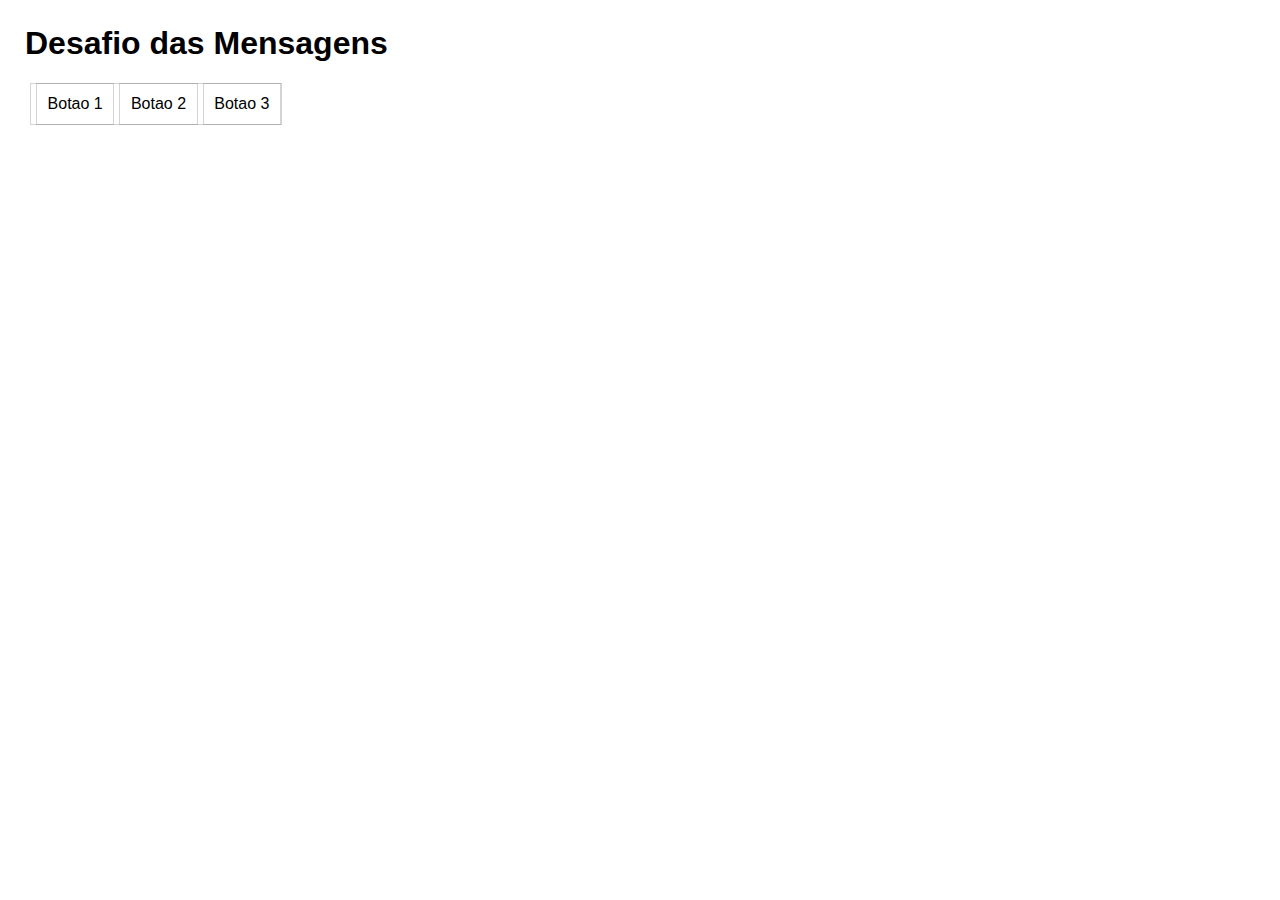
<file: desafios/ex01/index.html>
<!DOCTYPE html>
<html lang="pt-br">
<head>
    <meta charset="UTF-8">
    <meta name="viewport" content="width=device-width, initial-scale=1.0">
    <title>Botoes</title>
    <link rel="stylesheet" href="style.css">
    <style>
        
    </style>
</head>
<body>
    <h1>Desafio das Mensagens</h1>

    <div id="botoes">
        <div class="click" onclick="click1()">Botao 1</div>
        <div class="click" onclick="click2()">Botao 2</div>
        <div class="click" onclick="click3()">Botao 3</div>
    </div>

    <script>

        
    </script>
    <script src="script.js"></script>
</body>
</html>
</file>
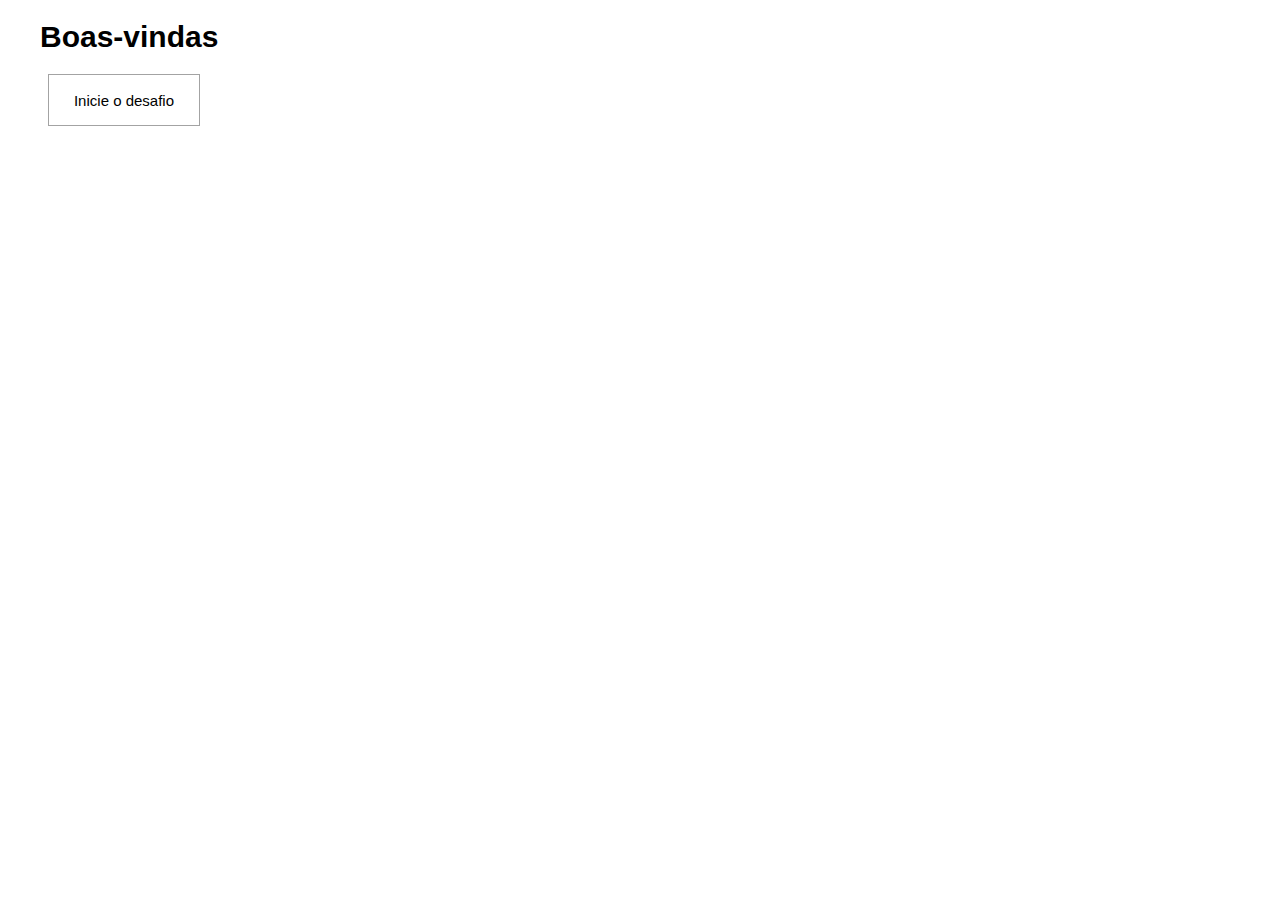
<file: desafios/ex02/index.html>
<!DOCTYPE html>
<html lang="en">
<head>
    <meta charset="UTF-8">
    <meta name="viewport" content="width=device-width, initial-scale=1.0">
    <title>Boas Vindas</title>
    <style>
        body, html {
            font-family: Arial, Helvetica, sans-serif;
            box-sizing: border-box;
            font-size: 15px;
            margin: 0;
            padding: 0;
        }

        div {
            border: 1px solid rgba(28, 27, 27, 0.402);

            width: 150px;
            height: 50px;
            
            justify-content: center;
            align-items: center;
            display: flex;

            margin-left: 48px;

            cursor: pointer;
        }

        h1 {
            margin-left: 40px;
        }

       
    </style>
</head>
<body>
    
        <h1>Boas-vindas</h1>
        <div onclick="desafio()">
            Inicie o desafio
        </div>
    

        <script>

            let name 
            let age 

            function desafio() {
                name = window.prompt('Qual o seu nome?')
                age = window.prompt('Ola, ' + name + '! Quantos anos voce tem?')

                window.alert('Acabei de conhecer o ' + name + ', que tem ' + age + ' anos de idade!' )
            }
        </script>
</body>
</html>
</file>
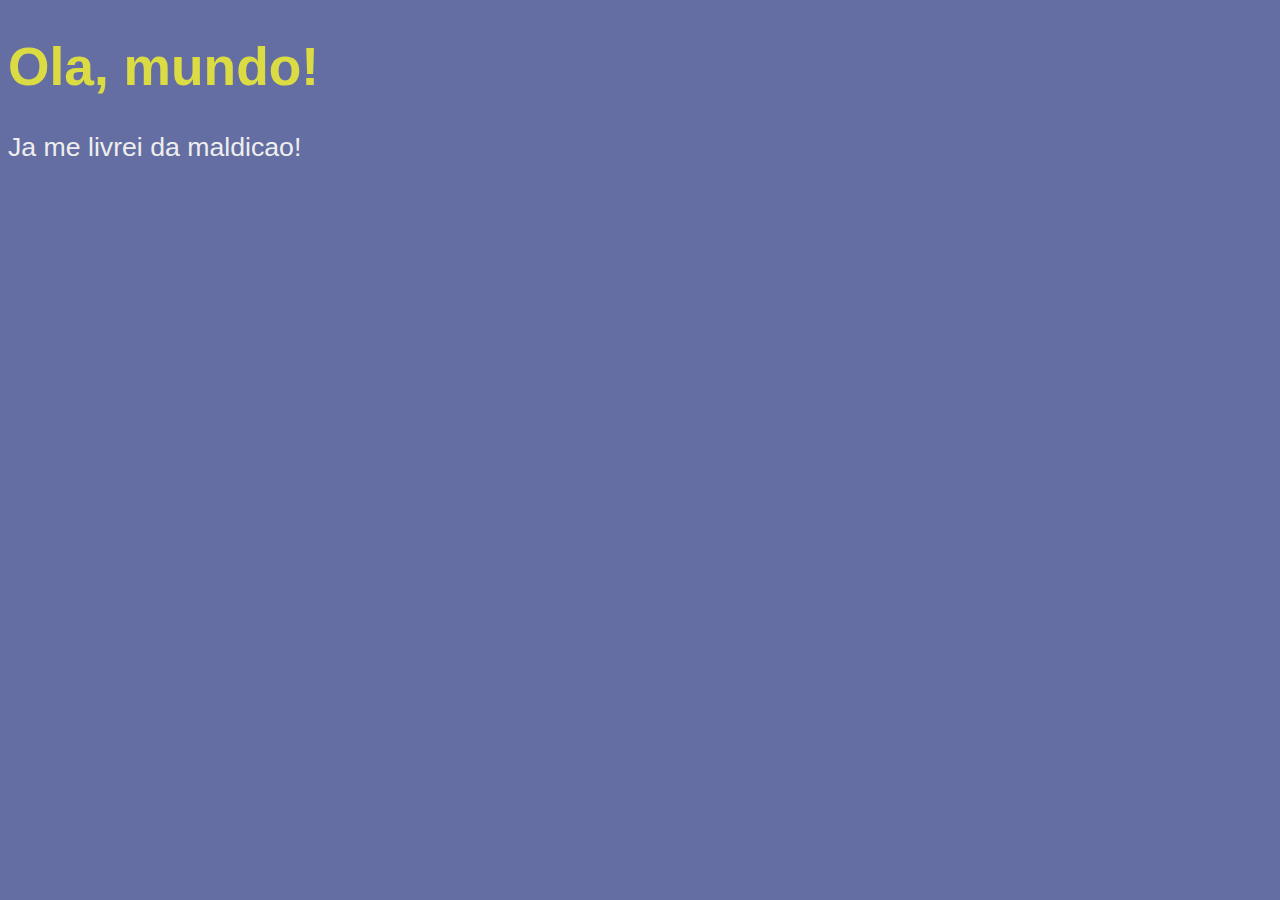
<file: aula04/ex001.html>
<!DOCTYPE html>
<html lang="pt-br">
<head>
    <meta charset="UTF-8">
    <meta http-equiv="X-UA-Compatible" content="IE=edge">
    <meta name="viewport" content="width=device-width, initial-scale=1.0">
    <title>JavaScript</title>
    <style>
        body {
            background-color: #646ea2;
            color: #eee;
            font: normal 20pt Arial;
        }
        h1 {
            color: rgb(219, 219, 67);
        }
    </style>
</head>
<body>
    <h1>Ola, mundo!</h1>
    <p>Ja me livrei da maldicao!</p>

    <script>

        window.alert('Minha primeira mensagem, Ola Mundo!')
        window.confirm('Esta gostando de JavaScript?')
        window.prompt('Qual e teu nome?') //Vai perguntar o nome do usuario
        
    </script>
</body>
</html>
</file>
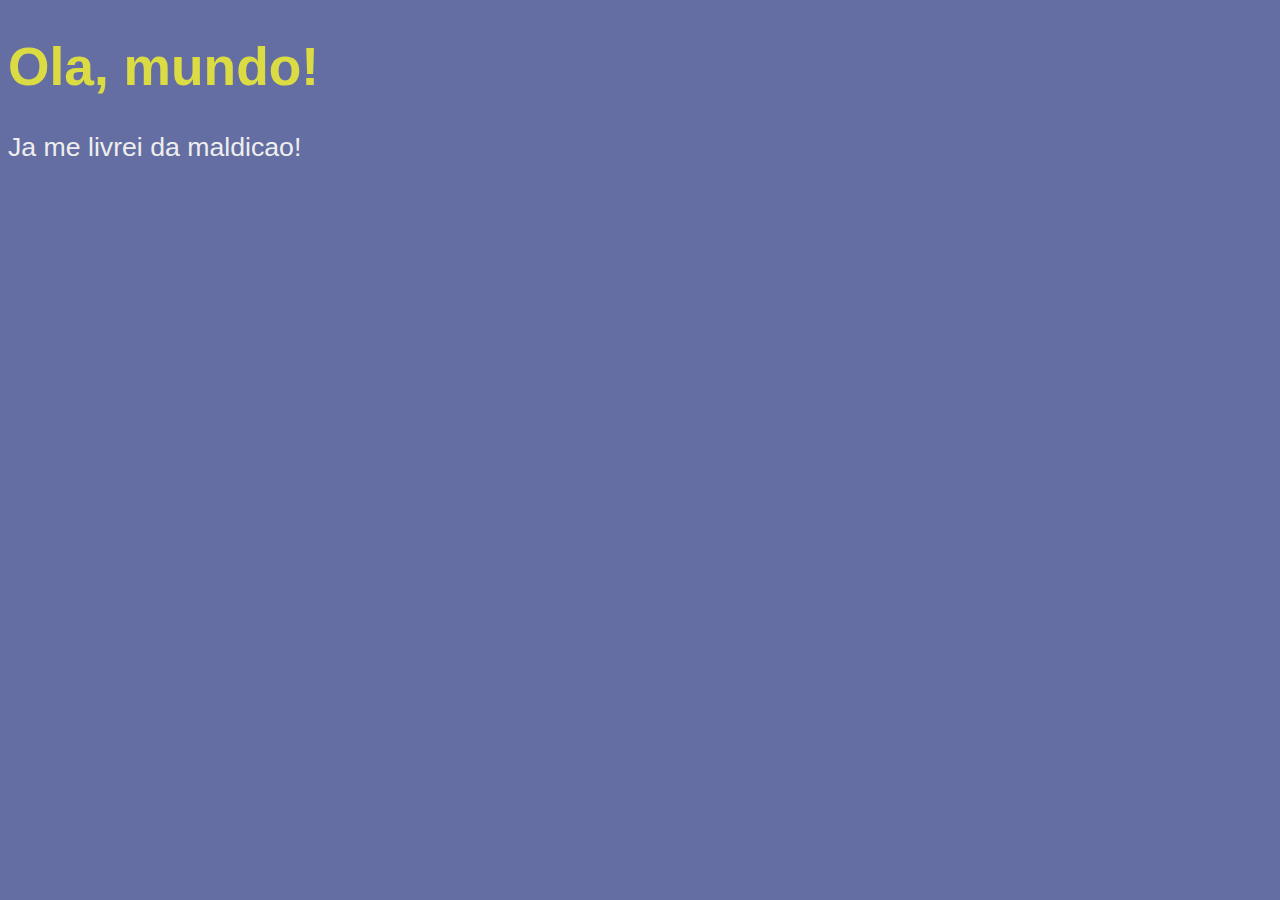
<file: aula06/ex002.html>
<!DOCTYPE html>
<html lang="pt-br">
<head>
    <meta charset="UTF-8">
    <meta http-equiv="X-UA-Compatible" content="IE=edge">
    <meta name="viewport" content="width=device-width, initial-scale=1.0">
    <title>JavaScript</title>
    <style>
        body {
            background-color: #646ea2;
            color: #eee;
            font: normal 20pt Arial;
        }
        h1 {
            color: rgb(219, 219, 67);
        }
    </style>
</head>
<body>
    <h1>Ola, mundo!</h1>
    <p>Ja me livrei da maldicao!</p>

    <script>
    
    var nome = window.prompt('Qual e teu nome?') //Vai perguntar o nome do usuario
    window.alert('Bem vindo! ' + nome)//concatenacao e importante
    
    </script>
</body>
</html>
</file>
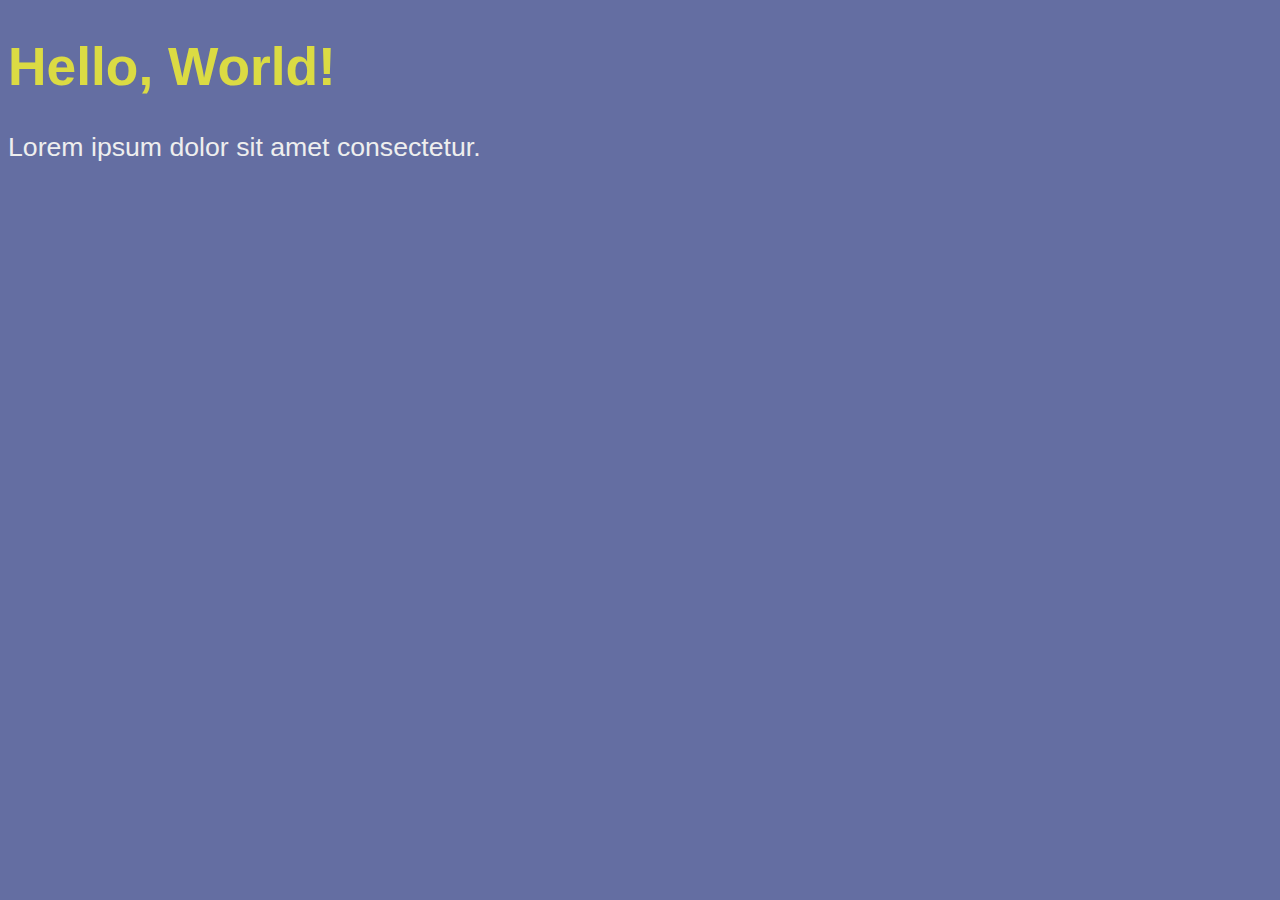
<file: aula06/ex003.html>
<!DOCTYPE html>
<html lang="pt-br">
<head>
    <meta charset="UTF-8">
    <meta http-equiv="X-UA-Compatible" content="IE=edge">
    <meta name="viewport" content="width=device-width, initial-scale=1.0">
    <title>JavaScript</title>
    <style>
        body {
            background-color: #646ea2;
            color: #eee;
            font: normal 20pt Arial;
        }
        h1 {
            color: rgb(219, 219, 67);
        }
    </style>
</head>
<body>
    <h1>Hello, World!</h1>
    <p>
        Lorem ipsum dolor sit amet consectetur.
    </p>

    <script>
    
    // var n1 = (window.prompt('Digite um numero') recebe string
    var n1 = Number.parseFloat(window.prompt('Digite um numero'))//Valor real
    var n2 = Number.parseInt(window.prompt('Digite outro numero'))//Valor inteiro
    var n3 = Number(window.prompt('Digite mais um outro numero'))//Pode ser tanto inteiro quanto real
    var s = n1 + n2 + n3

    window.alert(`A soma dos valores ${n1}, ${n2} e ${n3} sera igual a ${s}`)

    /*number + number = para adicao
    string + string = para concatenacao*/

    //Number.parseInt(n) = Valor inteiro
    //Number.parseFloat(n) = Valor real

    </script>

</body>
</html>
</file>
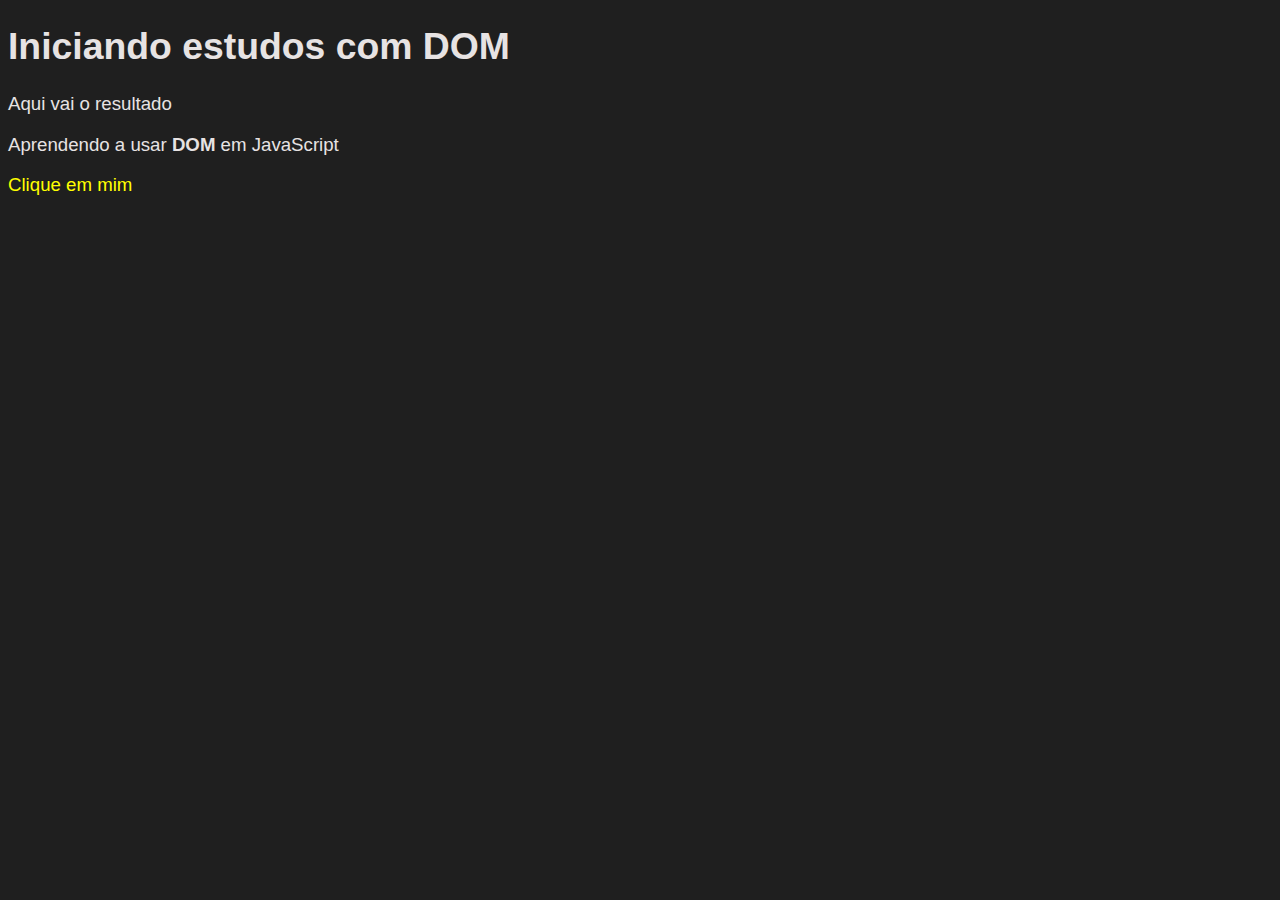
<file: aula06/ex005.html>
<!DOCTYPE html>
<html lang="pt-br">
<head>
    <meta charset="UTF-8">
    <meta http-equiv="X-UA-Compatible" content="IE=edge">
    <meta name="viewport" content="width=device-width, initial-scale=1.0">
    <title>Primeiros passos com DOM</title>
    <style>

        body {
            background-color: rgba(0, 0, 0, 0.878);
            font: normal 14pt arial;
            color: #e7e3e3;
        }

    </style>
</head>
<body>
    <h1>Iniciando estudos com DOM</h1>
    <p>
        Aqui vai o resultado
    </p>
    <p>
        Aprendendo a usar <strong>DOM</strong> em JavaScript
    </p>
    <div id="msg">
        Clique em mim
    </div>


    <script>
        var p1 = window.document.getElementsByTagName('p')[1]
        /*
        window.document.write('Esta escrito o seguinte: ' + p1.innerHTML)
        var p = document.getElementById('msg')
        p.style.background = "blue"
        //p.innerText = 'Estou aguardando...'
        */
       var p = window.document.querySelector('div#msg')
       p.style.color = "yellow"
    </script>
</body>
</html>
</file>
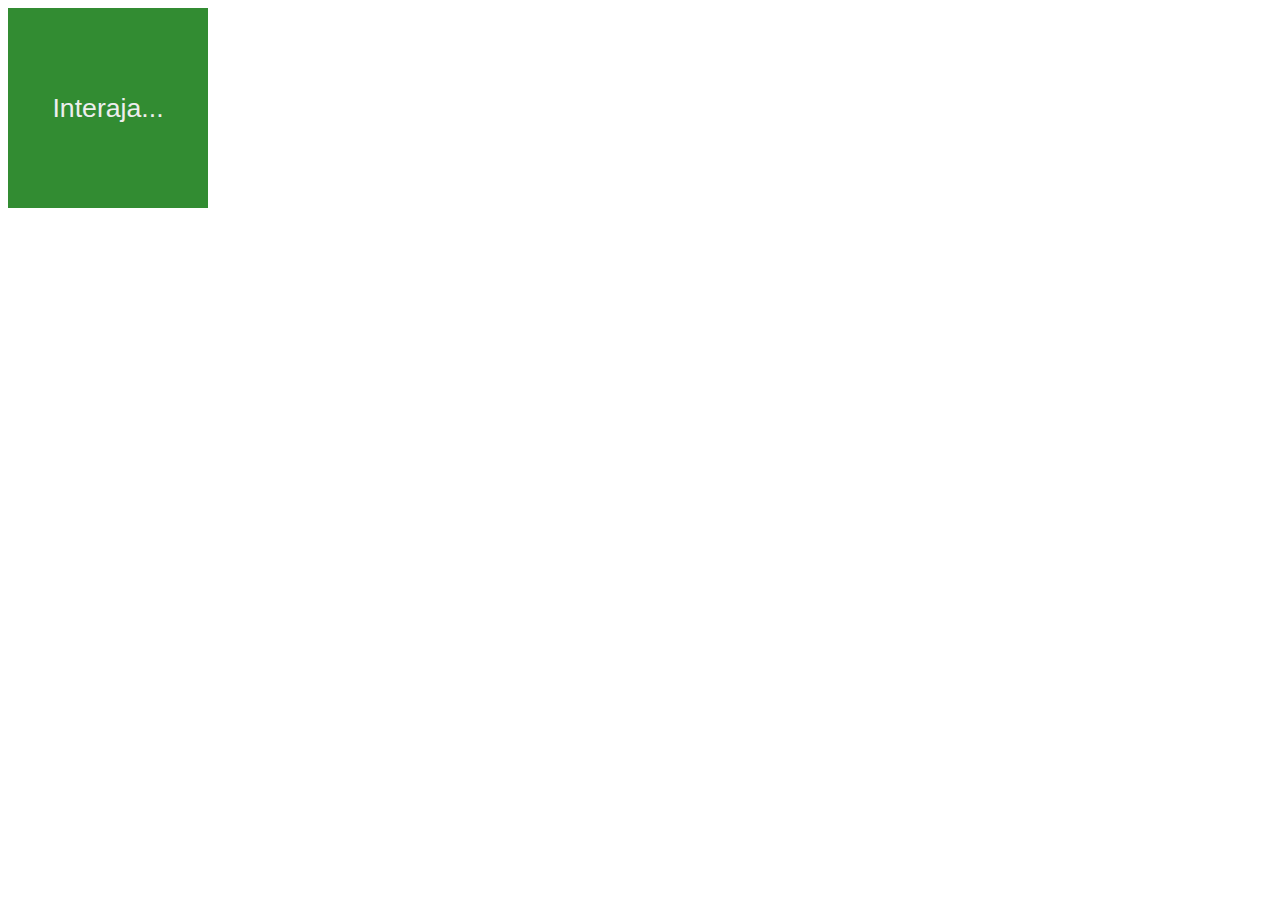
<file: aula10/ex006.html>
<!DOCTYPE html>
<html lang="pt-br">
<head>
    <meta charset="UTF-8">
    <meta http-equiv="X-UA-Compatible" content="IE=edge">
    <meta name="viewport" content="width=device-width, initial-scale=1.0">
    <title>Eventos DOM</title>
    <style>
        div#area {
            font: normal 20pt arial;
            background: rgb(50, 140, 50) ;
            color: #eee;
            width: 200px;
            height: 200px;
            line-height: 200px;
            text-align: center;
        }
    </style>
</head>
<body>
  
    <div id="area"> <!--onclick="clicar()" onmouseenter="entrar()onmouseleave="saiu()"-->
        Interaja...
    </div>

  

    <script>
        var a = window.document.getElementById('area')

        a.addEventListener('click', clicar)
        a.addEventListener('mouseenter', entrar)
        a.addEventListener('mouseleave', saiu)

        function clicar() {
            a.innerText = 'Clicou!'
            
        }

        function entrar() {
            a.innerText = 'Entrou!'
            a.style.background = 'yellow'
            a.style.color = 'black'
        }

        function saiu() {
            a.innerText = 'Saiu!'
            a.style.background = 'rgb(50, 140, 50)'
            a.style.color = '#eee'
        }
    </script>
</body>
</html>
</file>
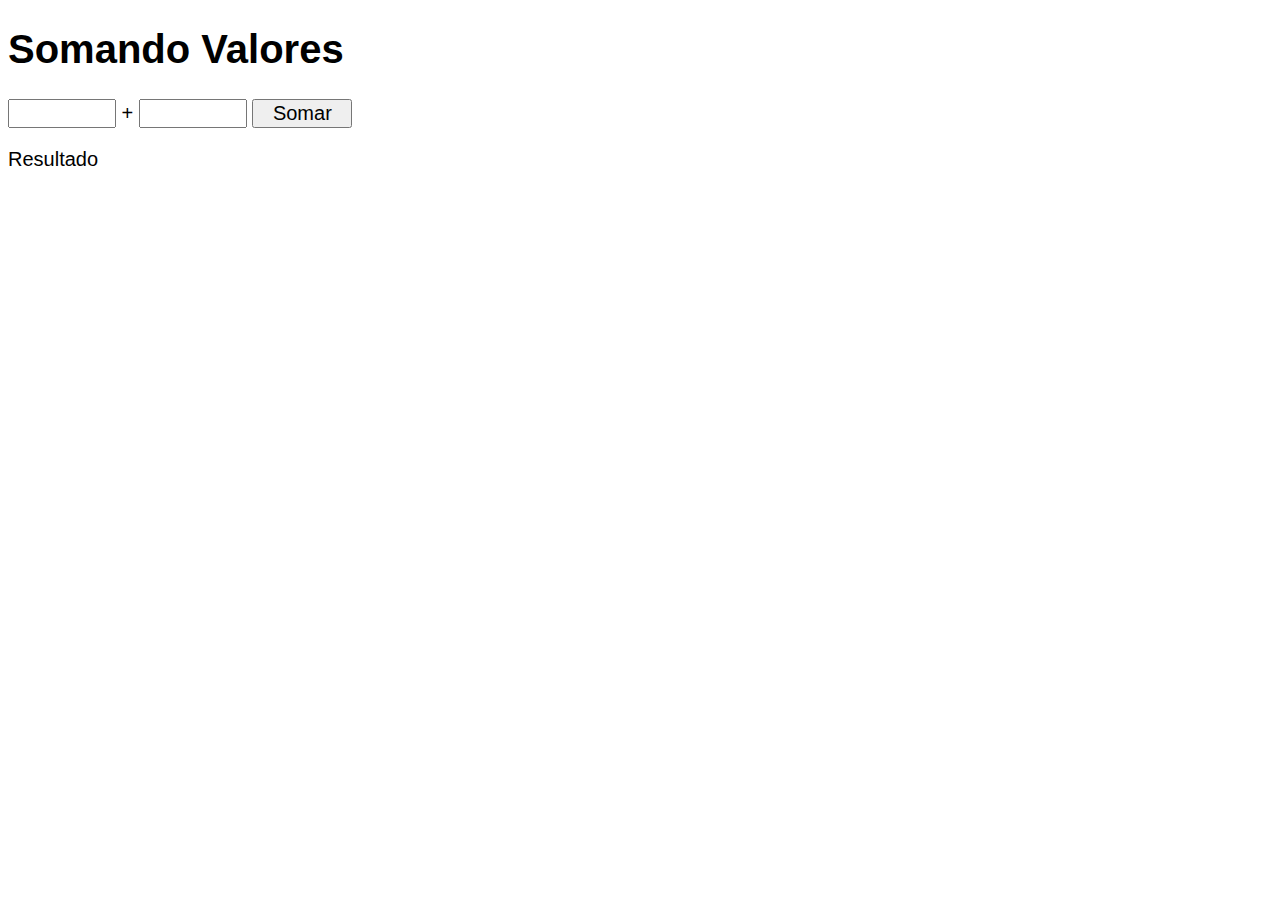
<file: aula10/ex007.html>
<!DOCTYPE html>
<html lang="pt-br">
<head>
    <meta charset="UTF-8">
    <meta http-equiv="X-UA-Compatible" content="IE=edge">
    <meta name="viewport" content="width=device-width, initial-scale=1.0">
    <title>Somando Numeros</title>
    <style>
        body {
            font: normal 15pt arial;
        }
        input {
            font: normal 15pt arial;
            width: 100px;
        }
        div#res {
            margin-top: 20px;
        }
    </style>
</head>
<body>
    <h1>Somando Valores</h1>

    <input type="number" name="txtn1" id="txtn1">
    +
    <input type="number" name="txtn2" id="txtn2">
    <input type="button" value="Somar" onclick="somar()">
    <div id="res">
        Resultado
    </div>
    <script>
        function somar() {
            var tn1 = window.document.getElementById('txtn1')
            var tn2 = window.document.querySelector('input#txtn2')
            var res = window.document.getElementById('res')
            var n1 =  Number(tn1.value)
            var n2 =  Number(tn2.value)
            var s = n1 + n2

            res.innerHTML = `A soma entre ${n1} e ${n2} e igual a <strong>${s}</strong>`
        }
    </script>
</body>
</html>
</file>
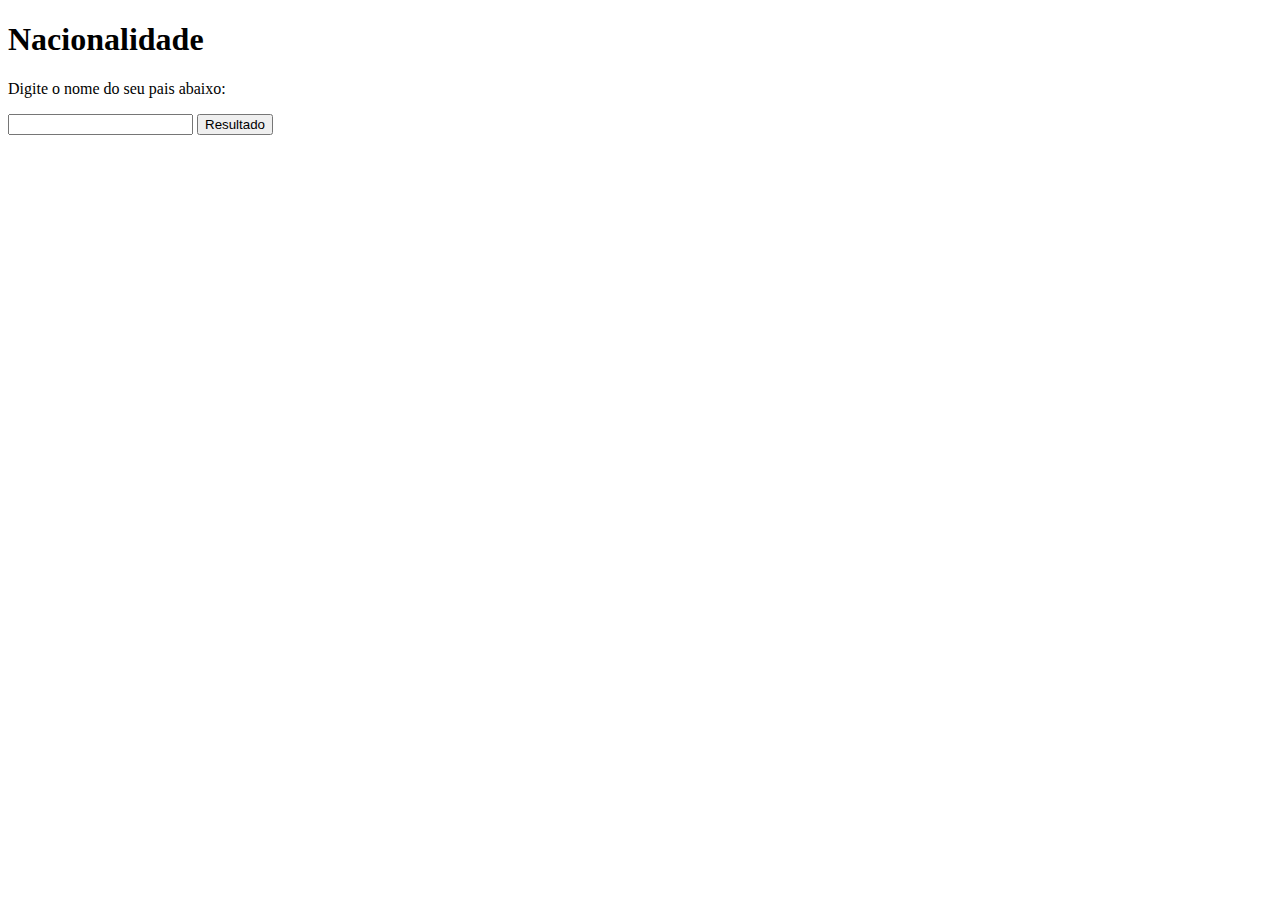
<file: aula11/des009.html>
<!DOCTYPE html>
<html lang="pt-br">
<head>
    <meta charset="UTF-8">
    <meta name="viewport" content="width=device-width, initial-scale=1.0">
    <title>Document</title>
</head>
<body>
    <h1>Nacionalidade</h1>
    <p>
        Digite o nome do seu pais abaixo:
    </p>
    <input type="text" name="pais" id="pais">
    <input type="button" value="Resultado" onclick="res()">
    <div id="res">

    </div>

    <script>
        
        function res() {

             var pais = document.querySelector('input#pais')
             var nacionalidade = document.querySelector('div#res')
             
             if (pais.value == 'Brasil') {
                nacionalidade.innerHTML += 'Voce e brasileiro!!!'
             }
             else {
                nacionalidade.innerHTML = 'sorry mate u Not brasileiro! :c'
             }
        }

    </script>
</body>
</html>
</file>
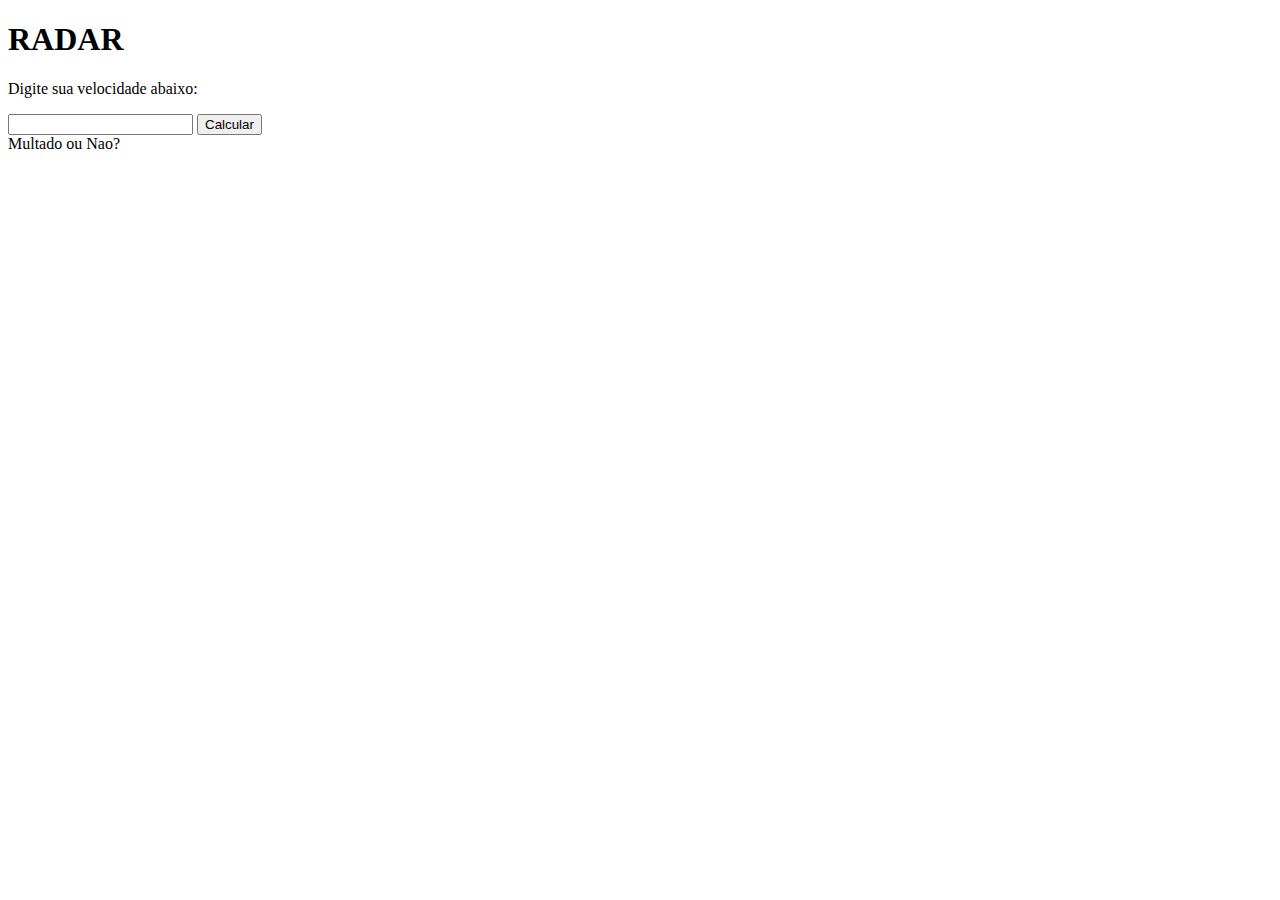
<file: aula11/ex010.html>
<!DOCTYPE html>
<html lang="pt-br">
<head>
    <meta charset="UTF-8">
    <meta name="viewport" content="width=device-width, initial-scale=1.0">
    <title>Document</title>
</head>
<body>
    <h1>RADAR</h1>
    <p>
        Digite sua velocidade abaixo:
    </p>
    <input type="number" name="number" id="number">
    <input type="button" value="Calcular" onclick="calcular()">
    <div id="radar">
        Multado ou Nao?
    </div>

    <script>
        
        
        var limite = 50
        
        function calcular() {
        var velocidade = window.document.querySelector('input#number')
        var vel = Number(velocidade.value)
        var radar = window.document.querySelector('div#radar')

        radar.innerHTML = 'Sua velocidade atual e de: ' + vel + 'Km/h'
        if (vel > 50){
            radar.innerHTML += `<p>Voce esta <strong>multado</strong> por excesso de velocidade</p>`
        }
        radar.innerHTML += `<p>Diria sempre usando o <strong>cinto de segranca!</strong></p>`
        }
    </script>
</body>
</html>
</file>
<file: desafios/ex01/style.css>
@charset "UTF-8";

body {
    font-family: Arial, Helvetica, sans-serif;
    margin: 25px;
}

div#botoes {
    text-align: center;
    display: flex;
    justify-content: space-between;
    
}
div {
    width: 250px;
    height: 40px;
    border: 1px solid rgba(0, 0, 0, 0.17);
    justify-content: center;
    align-items: center;
    display: flex;
    margin-left: 5px;
}



.click:hover {
    cursor: pointer;
}
</file>
